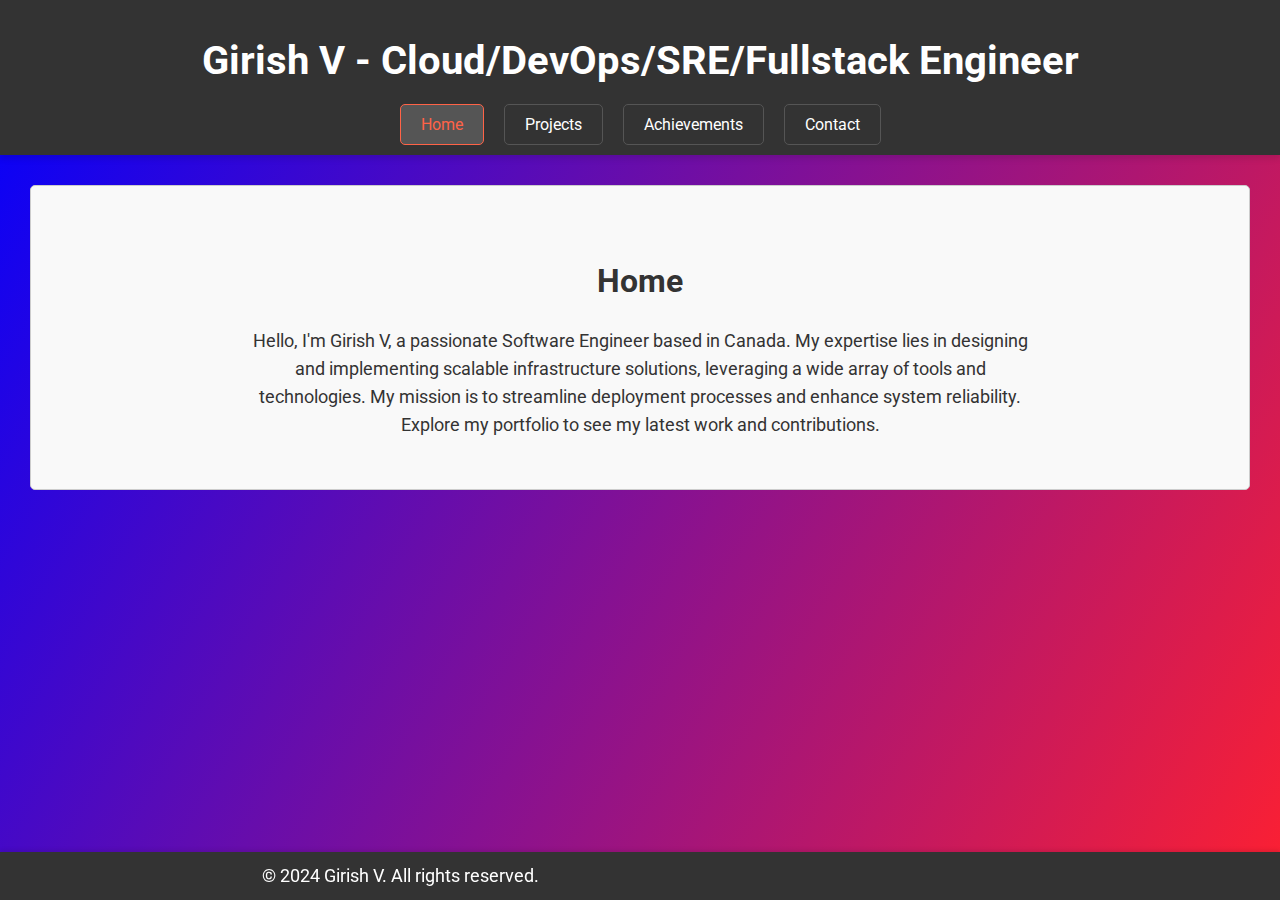
<file: api/static/index.html>
<!DOCTYPE html>
<html lang="en">
<head>
    <meta charset="UTF-8">
    <meta name="viewport" content="width=device-width, initial-scale=1.0">
    <title>Girish V - Portfolio</title>
    <link rel="stylesheet" href="./css/style.css">
    <link href="https://fonts.googleapis.com/css2?family=Roboto:wght@400;700&display=swap" rel="stylesheet">
</head>
<body>
    <header>
        <h1>Girish V - Cloud/DevOps/SRE/Fullstack Engineer</h1>
        <nav>
            <ul>
                <li><a href="#home" onclick="showSection('home')" class="nav-link">Home</a></li>
                <li><a href="#projects" onclick="showSection('projects')" class="nav-link">Projects</a></li>
                <li><a href="#achievements" onclick="showSection('achievements')" class="nav-link">Achievements</a></li>
                <li><a href="#contact" onclick="showSection('contact')" class="nav-link">Contact</a></li>
            </ul>
        </nav>
    </header>
    <main>
        <section id="home" class="active">
            <h2>Home</h2>
            <p>Hello, I'm Girish V, a passionate Software Engineer based in Canada. My expertise lies in designing and implementing scalable infrastructure solutions, leveraging a wide array of tools and technologies. My mission is to streamline deployment processes and enhance system reliability. Explore my portfolio to see my latest work and contributions.</p>
        </section>
        <section id="projects">
            <h2>Projects</h2>
            <div class="projects">
                <div class="project">
                    <h3>Automating Web Deployment on Cloud</h3>
                    <p>Three-Tier Architecture Deployment on AWS with Terraform</p>
                    <a href="https://github.com/GirishCodeAlchemy/AutomateCloudWebDeploy" target="_blank">GitHub Repo</a> |
                    <a href="https://girishcodealchemy.medium.com/streamlining-cloud-web-deployment-with-githubaction-terraform-cloud-c8b3974dc63c" target="_blank">Blog</a>
                </div>
                <div class="project">
                    <h3>Sentiment Analysis for News</h3>
                    <p>ETL Pipeline using Kafka, Hadoop, and Spark</p>
                    <a href="https://github.com/GirishCodeAlchemy/News-sentiment-ML-ETL-pipeline" target="_blank">GitHub Repo</a> |
                    <a href="https://girishcodealchemy.medium.com/news-sentiment-analysis-with-etl-pipeline-using-kafka-hadoop-and-spark-7724dab820e6" target="_blank">Blog</a> |
                </div>
            </div>
        </section>
        <section id="achievements">
            <h2>Achievements</h2>
            <div class="badges">
                <div data-iframe-width="500" data-iframe-height="270" data-share-badge-id="d9461ee7-4c17-4f17-8794-9bb7de629d1e" data-share-badge-host="https://www.credly.com"></div>
                <div data-iframe-width="500" data-iframe-height="270" data-share-badge-id="0cbd6373-0ab4-48a3-8d6a-18d4e4cbc853" data-share-badge-host="https://www.credly.com"></div>
                <div data-iframe-width="500" data-iframe-height="270" data-share-badge-id="40bb0d97-4c88-42aa-9b6a-55304eb2830c" data-share-badge-host="https://www.credly.com"></div>
                <div data-iframe-width="500" data-iframe-height="270" data-share-badge-id="eff67d23-5a61-4435-b452-ca2300554315" data-share-badge-host="https://www.credly.com"></div>
                <div data-iframe-width="500" data-iframe-height="270" data-share-badge-id="744fab49-58ef-45dc-9014-c8c10895dfc2" data-share-badge-host="https://www.credly.com"></div>
                <div data-iframe-width="500" data-iframe-height="270" data-share-badge-id="3f2d9912-700e-4a54-b01d-4ffe2b7fefb1" data-share-badge-host="https://www.credly.com"></div>
            </div>
            <script type="text/javascript" async src="//cdn.credly.com/assets/utilities/embed.js"></script>
        </section>
        <section id="contact">
            <h2>Contact</h2>
            <p>If you have any questions, collaboration opportunities, or just want to connect, feel free to reach out! You can email me at <a href="mailto:vgirish10@gmail.com">vgirish10@gmail.com</a> or connect with me on <a href="https://www.linkedin.com/in/vgirish10" target="_blank">LinkedIn</a>. I look forward to hearing from you.</p>
        </section>
    </main>
    <footer>
        <p>&copy; 2024 Girish V. All rights reserved.</p>
    </footer>
    <script src="./js/script.js"></script>
</body>
</html>
</file>
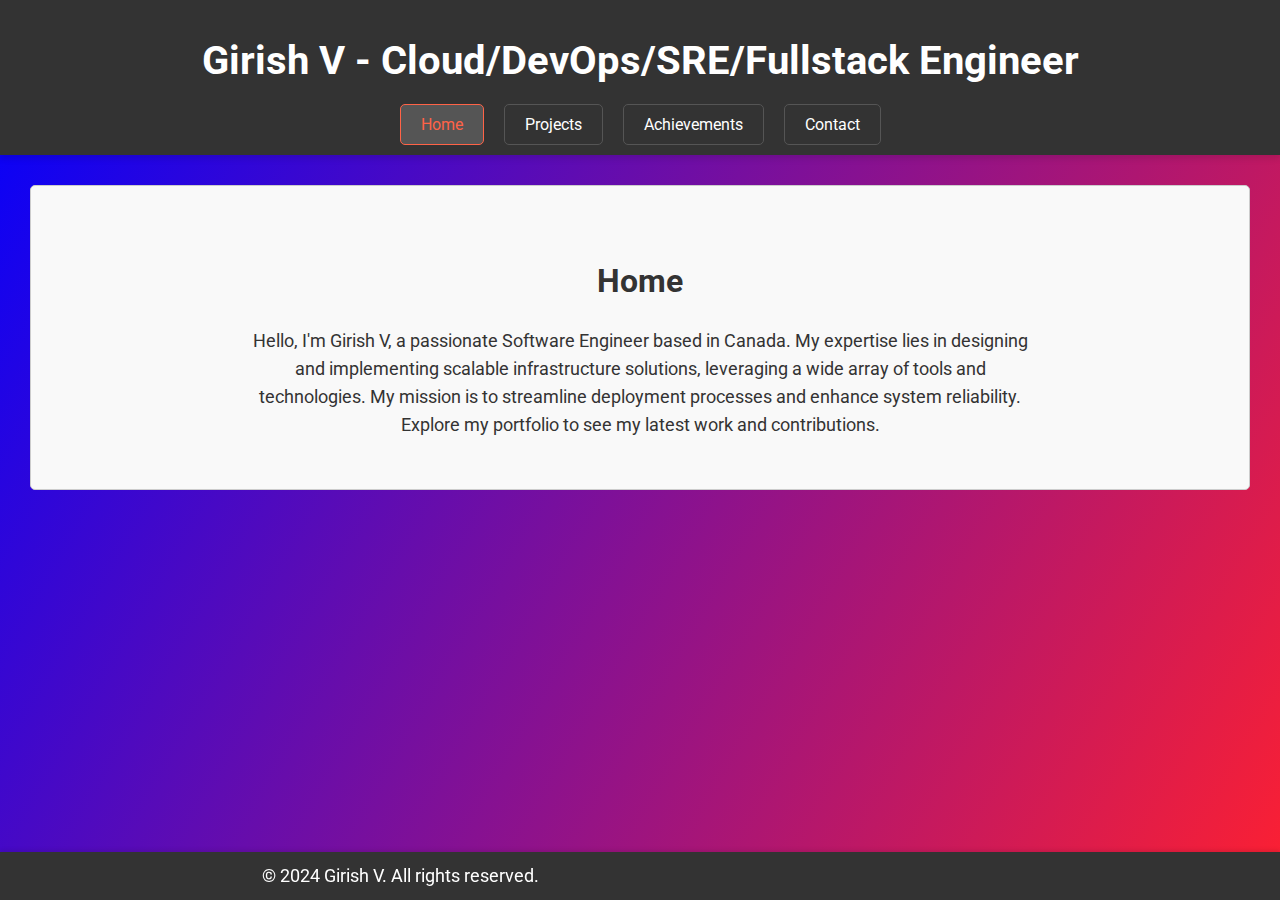
<file: src/static/index.html>
<!DOCTYPE html>
<html lang="en">
<head>
    <meta charset="UTF-8">
    <meta name="viewport" content="width=device-width, initial-scale=1.0">
    <title>Girish V - Portfolio</title>
    <link rel="stylesheet" href="css/style.css">
    <link href="https://fonts.googleapis.com/css2?family=Roboto:wght@400;700&display=swap" rel="stylesheet">
</head>
<body>
    <header>
        <h1>Girish V - Cloud/DevOps/SRE/Fullstack Engineer</h1>
        <nav>
            <ul>
                <li><a href="#home" onclick="showSection('home')" class="nav-link">Home</a></li>
                <li><a href="#projects" onclick="showSection('projects')" class="nav-link">Projects</a></li>
                <li><a href="#achievements" onclick="showSection('achievements')" class="nav-link">Achievements</a></li>
                <li><a href="#contact" onclick="showSection('contact')" class="nav-link">Contact</a></li>
            </ul>
        </nav>
    </header>
    <main>
        <section id="home" class="active">
            <h2>Home</h2>
            <p>Hello, I'm Girish V, a passionate Software Engineer based in Canada. My expertise lies in designing and implementing scalable infrastructure solutions, leveraging a wide array of tools and technologies. My mission is to streamline deployment processes and enhance system reliability. Explore my portfolio to see my latest work and contributions.</p>
        </section>
        <section id="projects">
            <h2>Projects</h2>
            <div class="projects">
                <div class="project">
                    <h3>Automating Web Deployment on Cloud</h3>
                    <p>Three-Tier Architecture Deployment on AWS with Terraform</p>
                    <a href="https://github.com/GirishCodeAlchemy/AutomateCloudWebDeploy" target="_blank">GitHub Repo</a> |
                    <a href="https://girishcodealchemy.medium.com/streamlining-cloud-web-deployment-with-githubaction-terraform-cloud-c8b3974dc63c" target="_blank">Blog</a>
                </div>
                <div class="project">
                    <h3>Sentiment Analysis for News</h3>
                    <p>ETL Pipeline using Kafka, Hadoop, and Spark</p>
                    <a href="https://github.com/GirishCodeAlchemy/News-sentiment-ML-ETL-pipeline" target="_blank">GitHub Repo</a> |
                    <a href="https://girishcodealchemy.medium.com/news-sentiment-analysis-with-etl-pipeline-using-kafka-hadoop-and-spark-7724dab820e6" target="_blank">Blog</a> |
                </div>
            </div>
        </section>
        <section id="achievements">
            <h2>Achievements</h2>
            <div class="badges">
                <div data-iframe-width="500" data-iframe-height="270" data-share-badge-id="d9461ee7-4c17-4f17-8794-9bb7de629d1e" data-share-badge-host="https://www.credly.com"></div>
                <div data-iframe-width="500" data-iframe-height="270" data-share-badge-id="0cbd6373-0ab4-48a3-8d6a-18d4e4cbc853" data-share-badge-host="https://www.credly.com"></div>
                <div data-iframe-width="500" data-iframe-height="270" data-share-badge-id="40bb0d97-4c88-42aa-9b6a-55304eb2830c" data-share-badge-host="https://www.credly.com"></div>
                <div data-iframe-width="500" data-iframe-height="270" data-share-badge-id="eff67d23-5a61-4435-b452-ca2300554315" data-share-badge-host="https://www.credly.com"></div>
                <div data-iframe-width="500" data-iframe-height="270" data-share-badge-id="744fab49-58ef-45dc-9014-c8c10895dfc2" data-share-badge-host="https://www.credly.com"></div>
                <div data-iframe-width="500" data-iframe-height="270" data-share-badge-id="3f2d9912-700e-4a54-b01d-4ffe2b7fefb1" data-share-badge-host="https://www.credly.com"></div>
            </div>
            <script type="text/javascript" async src="//cdn.credly.com/assets/utilities/embed.js"></script>
        </section>
        <section id="contact">
            <h2>Contact</h2>
            <p>If you have any questions, collaboration opportunities, or just want to connect, feel free to reach out! You can email me at <a href="mailto:vgirish10@gmail.com">vgirish10@gmail.com</a> or connect with me on <a href="https://www.linkedin.com/in/vgirish10" target="_blank">LinkedIn</a>. I look forward to hearing from you.</p>
        </section>
    </main>
    <footer>
        <p>&copy; 2024 Girish V. All rights reserved.</p>
    </footer>
    <script src="js/script.js"></script>
</body>
</html>
</file>
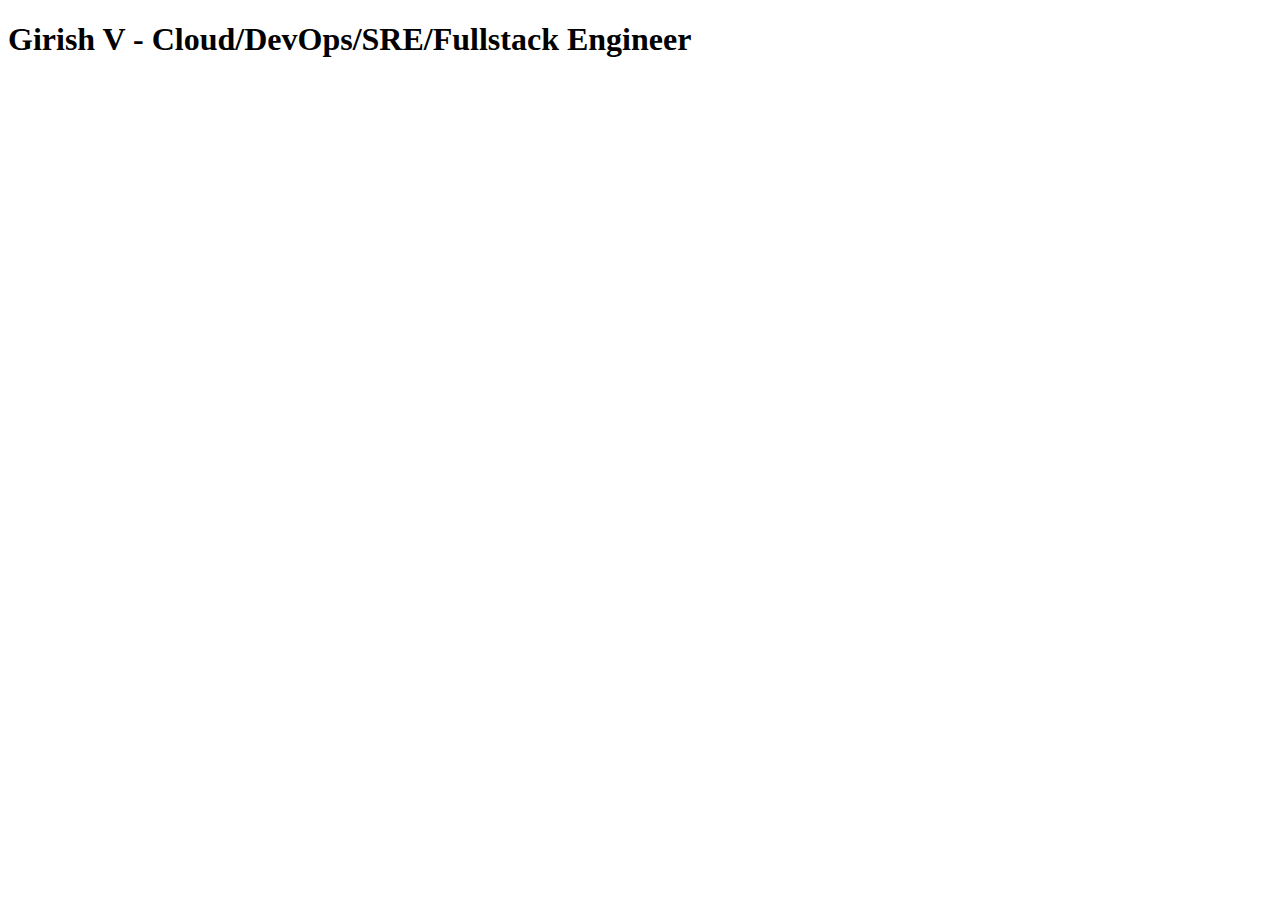
<file: api/static/sample.html>
<!DOCTYPE html>
<html lang="en">
<head>
    <meta charset="UTF-8">
    <meta name="viewport" content="width=device-width, initial-scale=1.0">
    <title>Girish V - Portfolio</title>
    <link href="https://fonts.googleapis.com/css2?family=Roboto:wght@400;700&display=swap" rel="stylesheet">
</head>
<body>
        <h1>Girish V - Cloud/DevOps/SRE/Fullstack Engineer</h1>
</body>
</html>
</file>
<file: api/static/css/style.css>
/* Global Styles */
html,
body {
  height: 100%;
  margin: 0;
  font-family: "Roboto", sans-serif;
  transition: all 0.3s ease-in-out;
}

body {
  display: flex;
  flex-direction: column;
  background: linear-gradient(120deg, blue 0%, #fd2031 100%);
  color: #333;
  transition: background 0.3s ease-in-out, color 0.3s ease-in-out;
}

/* Header Styles */
header {
  background-color: #333;
  color: white;
  padding: 10px 0;
  text-align: center;
  box-shadow: 0 4px 6px rgba(0, 0, 0, 0.1);
  animation: slide-down 1s ease-out;
  transition: background-color 0.3s ease-in-out, box-shadow 0.3s ease-in-out;
}

header nav {
  background-color: #333;
  transition: background-color 0.3s ease-in-out;
}

header nav ul {
  list-style-type: none;
  margin: 0;
  padding: 0;
  display: flex;
  justify-content: center;
  transition: all 0.3s ease-in-out;
}

header nav ul li {
  margin: 0 10px;
  transition: margin 0.3s ease-in-out;
}

header nav ul li a {
  display: block;
  color: white;
  text-decoration: none;
  padding: 10px 20px;
  border: 1px solid #555;
  border-radius: 5px;
  transition: background-color 0.3s, color 0.3s, border-color 0.3s;
}

header nav ul li a:hover,
header nav ul li a.active {
  background-color: #555;
  color: #ff6347;
  border-color: #ff6347;
}

/* Main Content Styles */
main {
  flex: 1;
  padding: 20px;
  animation: fade-in 1s ease-in-out;
  transition: padding 0.3s ease-in-out;
}

section {
  padding: 50px;
  text-align: center;
  display: none;
  border: 1px solid #ccc;
  border-radius: 5px;
  margin: 10px;
  background-color: #f9f9f9;
  animation: fade-in 1s ease-in-out;
  transition: background-color 0.3s ease-in-out, border-color 0.3s ease-in-out,
    padding 0.3s ease-in-out;
}

section.active {
  display: block;
}

h1 {
  margin-bottom: 20px;
  font-size: 2.5em;
  animation: bounce-in 1s ease-in-out;
  transition: font-size 0.3s ease-in-out, margin-bottom 0.3s ease-in-out;
}

h2 {
  font-size: 2em;
  animation: zoom-in 0.5s ease-in-out;
  transition: font-size 0.3s ease-in-out;
}

p {
  margin: 0 auto;
  max-width: 800px;
  line-height: 1.6;
  font-size: 1.1em;
  transition: all 0.3s ease-in-out;
}

/* Projects Section Styles */
.projects {
  display: flex;
  flex-wrap: wrap;
  justify-content: space-around;
  animation: fade-in 1s ease-in-out;
  transition: justify-content 0.3s ease-in-out;
}

.project {
  border: 1px solid #ccc;
  border-radius: 10px;
  padding: 20px;
  margin: 10px;
  width: calc(33% - 40px);
  transition: transform 0.3s, box-shadow 0.3s, background-color 0.3s,
    border-color 0.3s;
  animation: slide-up 0.5s ease;
  background: #fff;
  box-shadow: 0 4px 8px rgba(0, 0, 0, 0.1);
}

.project:hover {
  transform: scale(1.05);
  box-shadow: 0 8px 16px rgba(0, 0, 0, 0.2);
  background-color: #f0f0f0;
  border-color: #bbb;
}

.project h3 {
  margin-top: 0;
  animation: slide-right 0.5s ease-in-out;
  transition: margin-top 0.3s ease-in-out;
}

.project p {
  font-size: 0.9em;
  color: #666;
  animation: slide-right 0.6s ease-in-out;
  transition: font-size 0.3s ease-in-out, color 0.3s ease-in-out;
}

.project a {
  display: inline-block;
  margin-top: 10px;
  padding: 8px 15px;
  background-color: #ff6347;
  color: white;
  text-decoration: none;
  border-radius: 5px;
  transition: background-color 0.3s;
}

.project a:hover {
  background-color: #ff4500;
}

/* Footer Styles */
footer {
  background-color: #333;
  color: white;
  text-align: center;
  padding: 10px 0;
  position: fixed;
  bottom: 0;
  width: 100%;
  box-shadow: 0 -2px 4px rgba(0, 0, 0, 0.1);
  animation: slide-up 1s ease-out;
  transition: background-color 0.3s ease-in-out, box-shadow 0.3s ease-in-out;
}

footer p {
  margin: 0;
  transition: margin 0.3s ease-in-out;
}

/* Badge Styles */
.badges {
  display: flex;
  justify-content: center;
  flex-wrap: wrap;
  animation: fade-in 1s ease-in-out;
  transition: flex-wrap 0.3s ease-in-out, justify-content 0.3s ease-in-out;
}

.badges div {
  margin: 10px;
  transition: margin 0.3s ease-in-out;
}

/* Keyframes */
@keyframes slide-down {
  from {
    transform: translateY(-100%);
  }
  to {
    transform: translateY(0);
  }
}

@keyframes slide-up {
  from {
    transform: translateY(100%);
  }
  to {
    transform: translateY(0);
  }
}

@keyframes fade-in {
  from {
    opacity: 0;
  }
  to {
    opacity: 1;
  }
}

@keyframes zoom-in {
  from {
    transform: scale(0.8);
  }
  to {
    transform: scale(1);
  }
}

@keyframes bounce-in {
  0% {
    transform: scale(0.5);
    opacity: 0.5;
  }
  50% {
    transform: scale(1.1);
    opacity: 1;
  }
  100% {
    transform: scale(1);
  }
}

@keyframes slide-right {
  from {
    transform: translateX(-100%);
  }
  to {
    transform: translateX(0);
  }
}

/* Additional Animations */
@keyframes hover-bounce {
  0%,
  100% {
    transform: translateY(0);
  }
  50% {
    transform: translateY(-5px);
  }
}

.project:hover {
  animation: hover-bounce 0.5s ease;
}
</file>
<file: src/static/css/style.css>
/* Global Styles */
html,
body {
  height: 100%;
  margin: 0;
  font-family: "Roboto", sans-serif;
  transition: all 0.3s ease-in-out;
}

body {
  display: flex;
  flex-direction: column;
  background: linear-gradient(120deg, blue 0%, #fd2031 100%);
  color: #333;
  transition: background 0.3s ease-in-out, color 0.3s ease-in-out;
}

/* Header Styles */
header {
  background-color: #333;
  color: white;
  padding: 10px 0;
  text-align: center;
  box-shadow: 0 4px 6px rgba(0, 0, 0, 0.1);
  animation: slide-down 1s ease-out;
  transition: background-color 0.3s ease-in-out, box-shadow 0.3s ease-in-out;
}

header nav {
  background-color: #333;
  transition: background-color 0.3s ease-in-out;
}

header nav ul {
  list-style-type: none;
  margin: 0;
  padding: 0;
  display: flex;
  justify-content: center;
  transition: all 0.3s ease-in-out;
}

header nav ul li {
  margin: 0 10px;
  transition: margin 0.3s ease-in-out;
}

header nav ul li a {
  display: block;
  color: white;
  text-decoration: none;
  padding: 10px 20px;
  border: 1px solid #555;
  border-radius: 5px;
  transition: background-color 0.3s, color 0.3s, border-color 0.3s;
}

header nav ul li a:hover,
header nav ul li a.active {
  background-color: #555;
  color: #ff6347;
  border-color: #ff6347;
}

/* Main Content Styles */
main {
  flex: 1;
  padding: 20px;
  animation: fade-in 1s ease-in-out;
  transition: padding 0.3s ease-in-out;
}

section {
  padding: 50px;
  text-align: center;
  display: none;
  border: 1px solid #ccc;
  border-radius: 5px;
  margin: 10px;
  background-color: #f9f9f9;
  animation: fade-in 1s ease-in-out;
  transition: background-color 0.3s ease-in-out, border-color 0.3s ease-in-out,
    padding 0.3s ease-in-out;
}

section.active {
  display: block;
}

h1 {
  margin-bottom: 20px;
  font-size: 2.5em;
  animation: bounce-in 1s ease-in-out;
  transition: font-size 0.3s ease-in-out, margin-bottom 0.3s ease-in-out;
}

h2 {
  font-size: 2em;
  animation: zoom-in 0.5s ease-in-out;
  transition: font-size 0.3s ease-in-out;
}

p {
  margin: 0 auto;
  max-width: 800px;
  line-height: 1.6;
  font-size: 1.1em;
  transition: all 0.3s ease-in-out;
}

/* Projects Section Styles */
.projects {
  display: flex;
  flex-wrap: wrap;
  justify-content: space-around;
  animation: fade-in 1s ease-in-out;
  transition: justify-content 0.3s ease-in-out;
}

.project {
  border: 1px solid #ccc;
  border-radius: 10px;
  padding: 20px;
  margin: 10px;
  width: calc(33% - 40px);
  transition: transform 0.3s, box-shadow 0.3s, background-color 0.3s,
    border-color 0.3s;
  animation: slide-up 0.5s ease;
  background: #fff;
  box-shadow: 0 4px 8px rgba(0, 0, 0, 0.1);
}

.project:hover {
  transform: scale(1.05);
  box-shadow: 0 8px 16px rgba(0, 0, 0, 0.2);
  background-color: #f0f0f0;
  border-color: #bbb;
}

.project h3 {
  margin-top: 0;
  animation: slide-right 0.5s ease-in-out;
  transition: margin-top 0.3s ease-in-out;
}

.project p {
  font-size: 0.9em;
  color: #666;
  animation: slide-right 0.6s ease-in-out;
  transition: font-size 0.3s ease-in-out, color 0.3s ease-in-out;
}

.project a {
  display: inline-block;
  margin-top: 10px;
  padding: 8px 15px;
  background-color: #ff6347;
  color: white;
  text-decoration: none;
  border-radius: 5px;
  transition: background-color 0.3s;
}

.project a:hover {
  background-color: #ff4500;
}

/* Footer Styles */
footer {
  background-color: #333;
  color: white;
  text-align: center;
  padding: 10px 0;
  position: fixed;
  bottom: 0;
  width: 100%;
  box-shadow: 0 -2px 4px rgba(0, 0, 0, 0.1);
  animation: slide-up 1s ease-out;
  transition: background-color 0.3s ease-in-out, box-shadow 0.3s ease-in-out;
}

footer p {
  margin: 0;
  transition: margin 0.3s ease-in-out;
}

/* Badge Styles */
.badges {
  display: flex;
  justify-content: center;
  flex-wrap: wrap;
  animation: fade-in 1s ease-in-out;
  transition: flex-wrap 0.3s ease-in-out, justify-content 0.3s ease-in-out;
}

.badges div {
  margin: 10px;
  transition: margin 0.3s ease-in-out;
}

/* Keyframes */
@keyframes slide-down {
  from {
    transform: translateY(-100%);
  }
  to {
    transform: translateY(0);
  }
}

@keyframes slide-up {
  from {
    transform: translateY(100%);
  }
  to {
    transform: translateY(0);
  }
}

@keyframes fade-in {
  from {
    opacity: 0;
  }
  to {
    opacity: 1;
  }
}

@keyframes zoom-in {
  from {
    transform: scale(0.8);
  }
  to {
    transform: scale(1);
  }
}

@keyframes bounce-in {
  0% {
    transform: scale(0.5);
    opacity: 0.5;
  }
  50% {
    transform: scale(1.1);
    opacity: 1;
  }
  100% {
    transform: scale(1);
  }
}

@keyframes slide-right {
  from {
    transform: translateX(-100%);
  }
  to {
    transform: translateX(0);
  }
}

/* Additional Animations */
@keyframes hover-bounce {
  0%,
  100% {
    transform: translateY(0);
  }
  50% {
    transform: translateY(-5px);
  }
}

.project:hover {
  animation: hover-bounce 0.5s ease;
}
</file>
